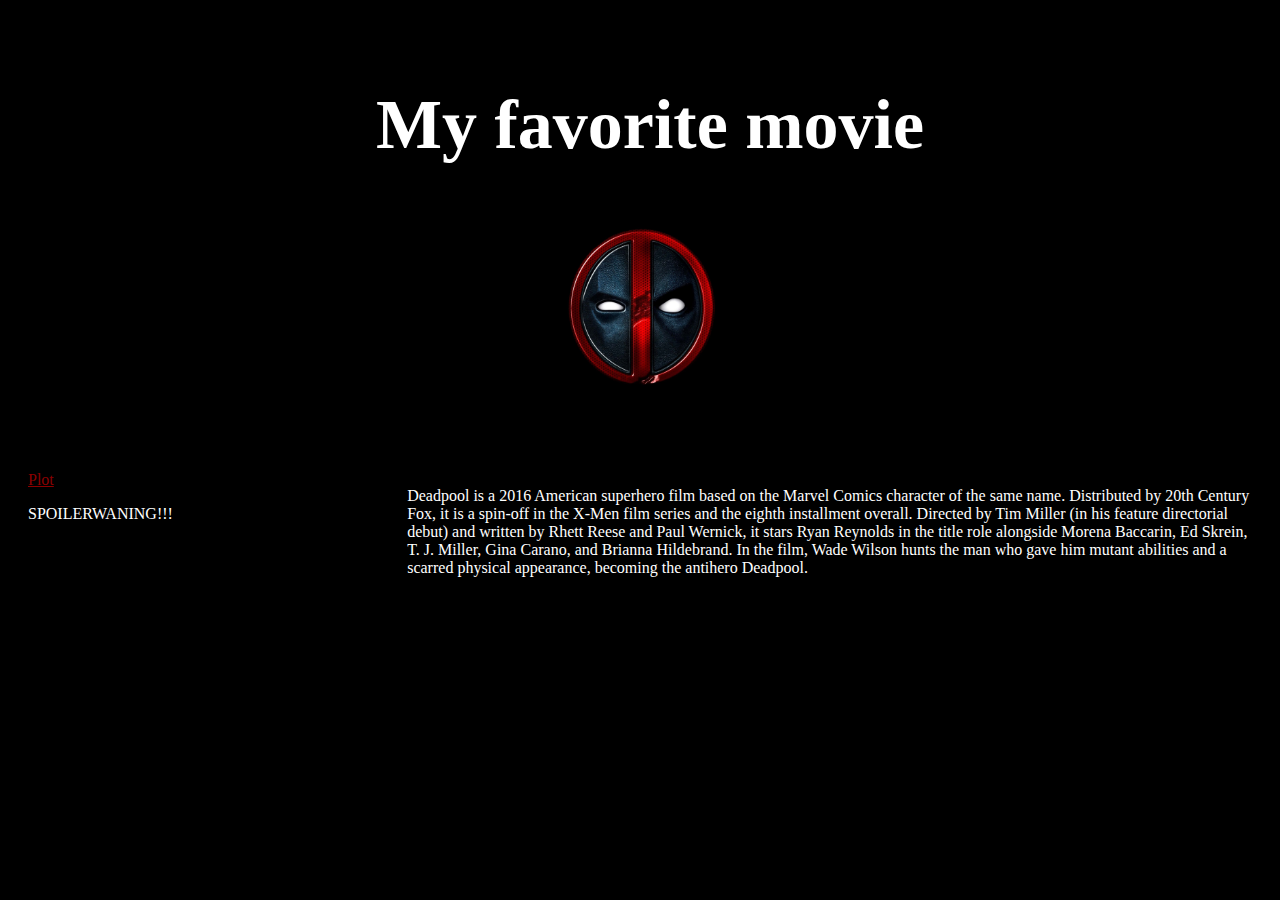
<file: index.html>
<!DOCTYPE html>
<html>
<head>
    <link rel="stylesheet" href="mystyle.css">
    <title>My favorite movie</title>
</head>
<body>
    <header>
        <h1>My favorite movie</h1>
        <img src="./images/deadpool-logo.jpg" style="width:200px;height:200px;">
    </header>
    <section>
        <nav>
            <a href="plot.html">Plot</a>
            <p>SPOILERWANING!!!</p>
        </nav>
        <article>
            <p>
                Deadpool is a 2016 American superhero film based on the Marvel Comics character of the same name. 
                Distributed by 20th Century Fox, it is a spin-off in the X-Men film series and the eighth installment overall. 
                Directed by Tim Miller (in his feature directorial debut) and written by Rhett Reese and Paul Wernick, it stars Ryan Reynolds in the 
                title role alongside Morena Baccarin, Ed Skrein, T. J. Miller, Gina Carano, and Brianna Hildebrand. In the film, Wade Wilson hunts 
                the man who gave him mutant abilities and a scarred physical appearance, becoming the antihero Deadpool.
            </p>
            <p>
                
            </p>
        </article>
    </section>  
    
</body>
</html>
</file>
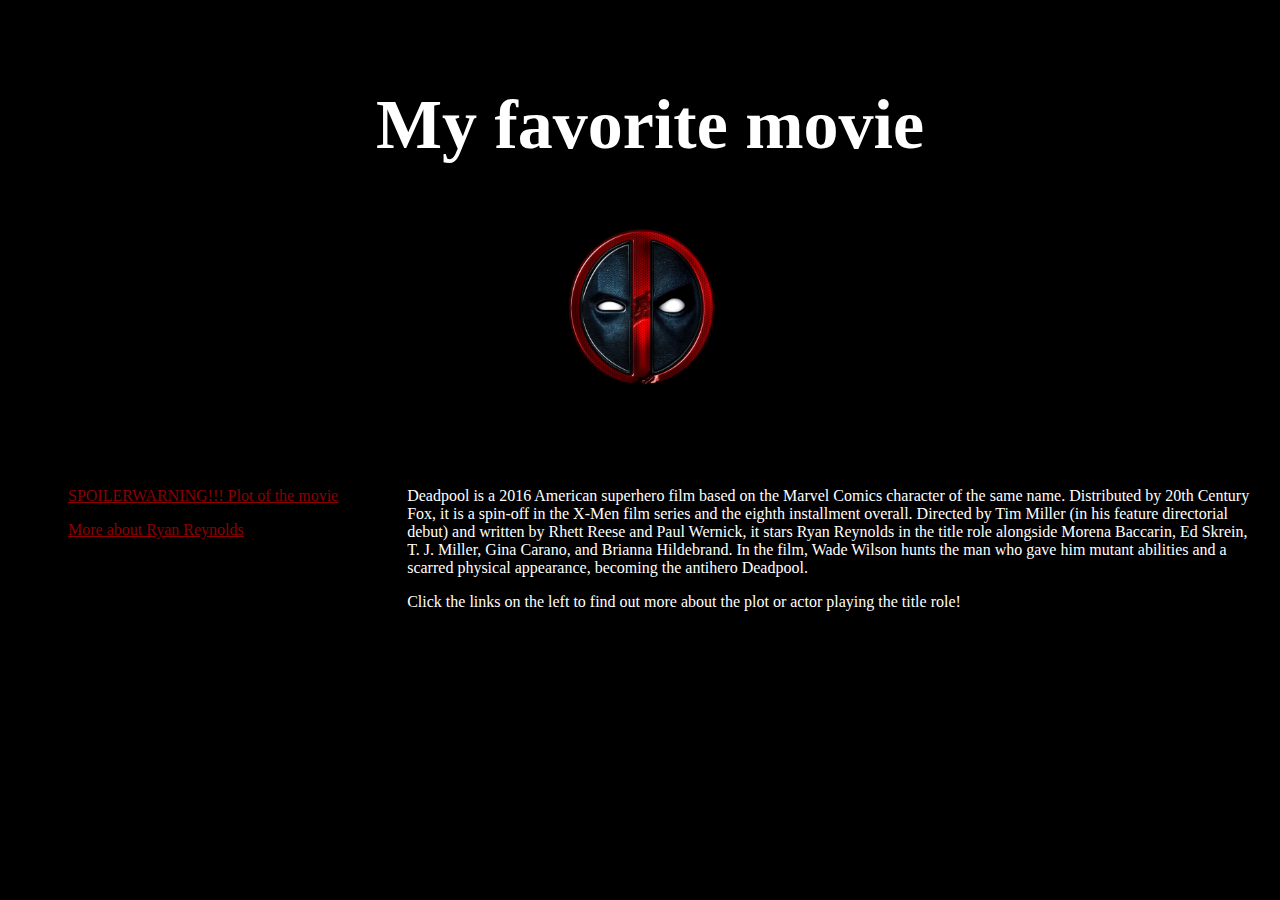
<file: pages/index.html>
<!DOCTYPE html>
<html>
<head>
    <link rel="stylesheet" href="../mystyle.css">
    <title>My favorite movie</title>
</head>
<body>
    <header>
        <h1>My favorite movie</h1>
        <img src="../images/deadpool-logo.jpg" style="width:200px;height:200px;">
    </header>
    <section>
        <nav>
            <ul style="list-style-type:none;">
                <li><a href="plot.html">SPOILERWARNING!!! Plot of the movie</a></li>
                <li><a href="ryan-reynolds.html">More about Ryan Reynolds</a></li>
            </ul>
        </nav>

        <article>
            <p>
                Deadpool is a 2016 American superhero film based on the Marvel Comics character of the same name. 
                Distributed by 20th Century Fox, it is a spin-off in the X-Men film series and the eighth installment overall. 
                Directed by Tim Miller (in his feature directorial debut) and written by Rhett Reese and Paul Wernick, it stars Ryan Reynolds in the 
                title role alongside Morena Baccarin, Ed Skrein, T. J. Miller, Gina Carano, and Brianna Hildebrand. In the film, Wade Wilson hunts 
                the man who gave him mutant abilities and a scarred physical appearance, becoming the antihero Deadpool.
            </p>
            <p>
                Click the links on the left to find out more about the plot or actor playing the title role!
            </p>
        </article>
    </section>  
</body>
</html>
</file>
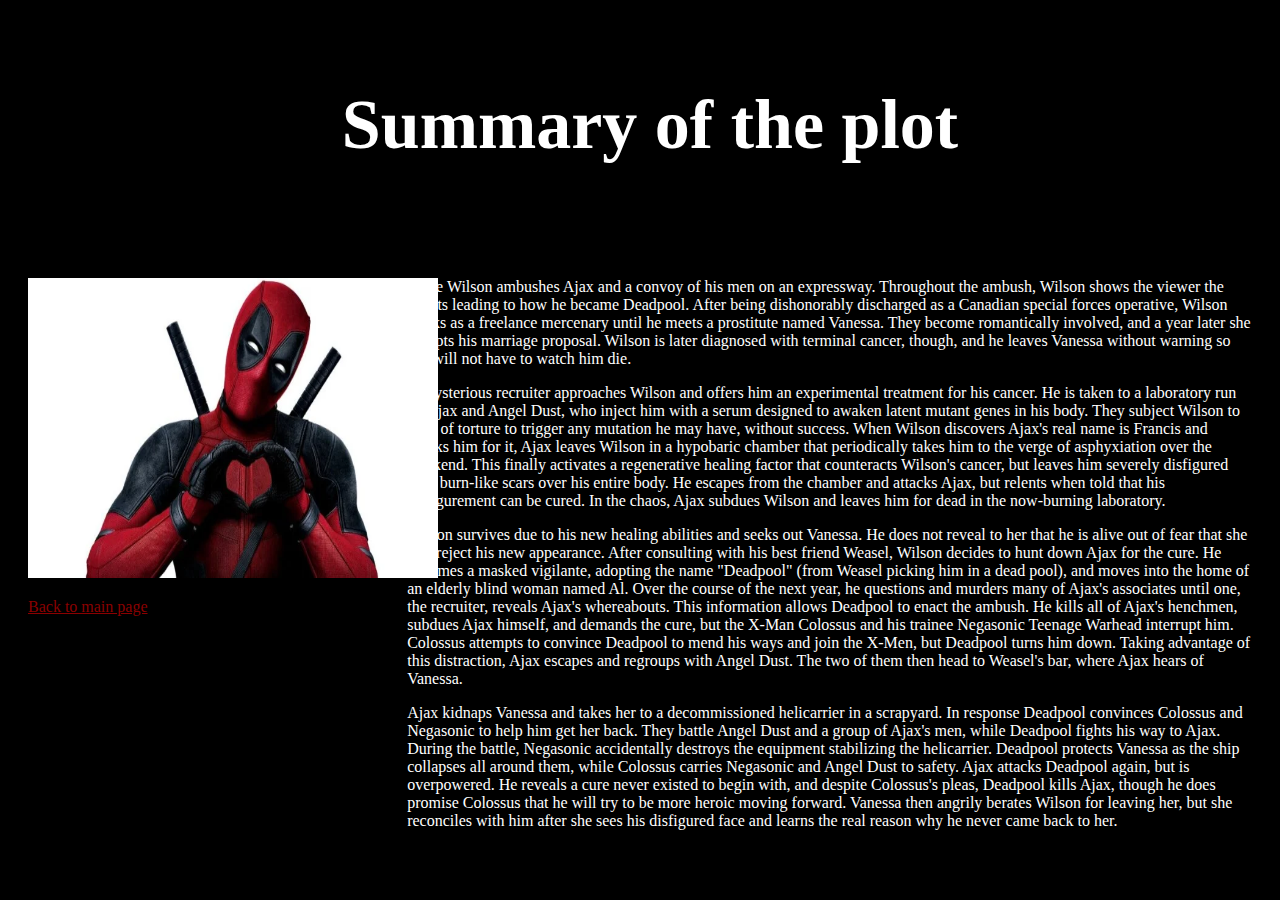
<file: plot.html>
<!DOCTYPE html>
<html>
<head>
    <link rel="stylesheet" href="mystyle.css">
    <title>Plot summary</title>
</head>
<body>
    <header>
        <h1>Summary of the plot</h1>
    </header>

    <nav>
        <p>
            <img src="./images/deadpool.jpg" style="width: 410px;height:300px; " >
        </p>
        <a href="index.html"> Back to main page</a>>
    </nav>

    <article>
        <p>
            Wade Wilson ambushes Ajax and a convoy of his men on an expressway. Throughout the ambush, 
            Wilson shows the viewer the events leading to how he became Deadpool. After being dishonorably 
            discharged as a Canadian special forces operative, Wilson works as a freelance mercenary until 
            he meets a prostitute named Vanessa. They become romantically involved, and a year later she 
            accepts his marriage proposal. Wilson is later diagnosed with terminal cancer, though, and he 
            leaves Vanessa without warning so she will not have to watch him die.
        </p>
        <p>
            A mysterious recruiter approaches Wilson and offers him an experimental treatment for his cancer. 
            He is taken to a laboratory run by Ajax and Angel Dust, who inject him with a serum designed to 
            awaken latent mutant genes in his body. They subject Wilson to days of torture to trigger any mutation 
            he may have, without success. When Wilson discovers Ajax's real name is Francis and mocks him for it, 
            Ajax leaves Wilson in a hypobaric chamber that periodically takes him to the verge of asphyxiation over 
            the weekend. This finally activates a regenerative healing factor that counteracts Wilson's cancer, but 
            leaves him severely disfigured with burn-like scars over his entire body. He escapes from the chamber and 
            attacks Ajax, but relents when told that his disfigurement can be cured. In the chaos, Ajax subdues Wilson 
            and leaves him for dead in the now-burning laboratory.
        </p>
        <p>
            Wilson survives due to his new healing abilities and seeks out Vanessa. He does not reveal to her that 
            he is alive out of fear that she will reject his new appearance. After consulting with his best friend 
            Weasel, Wilson decides to hunt down Ajax for the cure. He becomes a masked vigilante, adopting the name 
            "Deadpool" (from Weasel picking him in a dead pool), and moves into the home of an elderly blind woman 
            named Al. Over the course of the next year, he questions and murders many of Ajax's associates until one, 
            the recruiter, reveals Ajax's whereabouts. This information allows Deadpool to enact the ambush. He kills 
            all of Ajax's henchmen, subdues Ajax himself, and demands the cure, but the X-Man Colossus and his trainee 
            Negasonic Teenage Warhead interrupt him. Colossus attempts to convince Deadpool to mend his ways and join 
            the X-Men, but Deadpool turns him down. Taking advantage of this distraction, Ajax escapes and regroups 
            with Angel Dust. The two of them then head to Weasel's bar, where Ajax hears of Vanessa.
        </p>
        <p>
            Ajax kidnaps Vanessa and takes her to a decommissioned helicarrier in a scrapyard. In response Deadpool 
            convinces Colossus and Negasonic to help him get her back. They battle Angel Dust and a group of Ajax's 
            men, while Deadpool fights his way to Ajax. During the battle, Negasonic accidentally destroys the equipment 
            stabilizing the helicarrier. Deadpool protects Vanessa as the ship collapses all around them, while Colossus 
            carries Negasonic and Angel Dust to safety. Ajax attacks Deadpool again, but is overpowered. He reveals a 
            cure never existed to begin with, and despite Colossus's pleas, Deadpool kills Ajax, though he does promise 
            Colossus that he will try to be more heroic moving forward. Vanessa then angrily berates Wilson for leaving 
            her, but she reconciles with him after she sees his disfigured face and learns the real reason why he never 
            came back to her.
        </p>
    </article>  
</body>
</html>
</file>
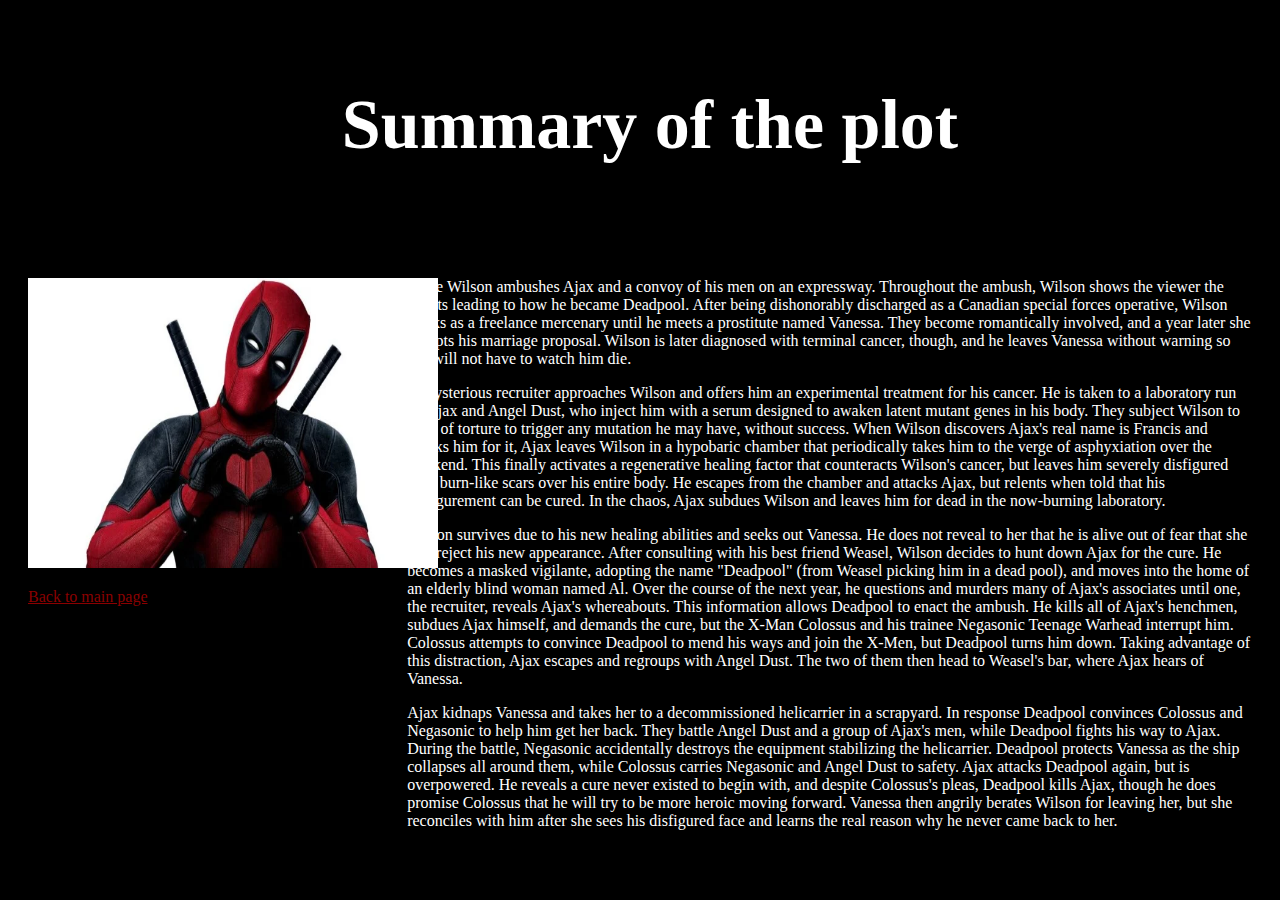
<file: pages/plot.html>
<!DOCTYPE html>
<html>
<head>
    <link rel="stylesheet" href="../mystyle.css">
    <title>Plot summary</title>
</head>
<body>
    <header>
        <h1>Summary of the plot</h1>
    </header>

    <nav>
        <p>
            <img src="../images/deadpool.jpg" style="width: 410px;height:290px; " >
        </p>
        <a href="index.html"> Back to main page</a>>
    </nav>

    <article>
        <p>
            Wade Wilson ambushes Ajax and a convoy of his men on an expressway. Throughout the ambush, 
            Wilson shows the viewer the events leading to how he became Deadpool. After being dishonorably 
            discharged as a Canadian special forces operative, Wilson works as a freelance mercenary until 
            he meets a prostitute named Vanessa. They become romantically involved, and a year later she 
            accepts his marriage proposal. Wilson is later diagnosed with terminal cancer, though, and he 
            leaves Vanessa without warning so she will not have to watch him die.
        </p>
        <p>
            A mysterious recruiter approaches Wilson and offers him an experimental treatment for his cancer. 
            He is taken to a laboratory run by Ajax and Angel Dust, who inject him with a serum designed to 
            awaken latent mutant genes in his body. They subject Wilson to days of torture to trigger any mutation 
            he may have, without success. When Wilson discovers Ajax's real name is Francis and mocks him for it, 
            Ajax leaves Wilson in a hypobaric chamber that periodically takes him to the verge of asphyxiation over 
            the weekend. This finally activates a regenerative healing factor that counteracts Wilson's cancer, but 
            leaves him severely disfigured with burn-like scars over his entire body. He escapes from the chamber and 
            attacks Ajax, but relents when told that his disfigurement can be cured. In the chaos, Ajax subdues Wilson 
            and leaves him for dead in the now-burning laboratory.
        </p>
        <p>
            Wilson survives due to his new healing abilities and seeks out Vanessa. He does not reveal to her that 
            he is alive out of fear that she will reject his new appearance. After consulting with his best friend 
            Weasel, Wilson decides to hunt down Ajax for the cure. He becomes a masked vigilante, adopting the name 
            "Deadpool" (from Weasel picking him in a dead pool), and moves into the home of an elderly blind woman 
            named Al. Over the course of the next year, he questions and murders many of Ajax's associates until one, 
            the recruiter, reveals Ajax's whereabouts. This information allows Deadpool to enact the ambush. He kills 
            all of Ajax's henchmen, subdues Ajax himself, and demands the cure, but the X-Man Colossus and his trainee 
            Negasonic Teenage Warhead interrupt him. Colossus attempts to convince Deadpool to mend his ways and join 
            the X-Men, but Deadpool turns him down. Taking advantage of this distraction, Ajax escapes and regroups 
            with Angel Dust. The two of them then head to Weasel's bar, where Ajax hears of Vanessa.
        </p>
        <p>
            Ajax kidnaps Vanessa and takes her to a decommissioned helicarrier in a scrapyard. In response Deadpool 
            convinces Colossus and Negasonic to help him get her back. They battle Angel Dust and a group of Ajax's 
            men, while Deadpool fights his way to Ajax. During the battle, Negasonic accidentally destroys the equipment 
            stabilizing the helicarrier. Deadpool protects Vanessa as the ship collapses all around them, while Colossus 
            carries Negasonic and Angel Dust to safety. Ajax attacks Deadpool again, but is overpowered. He reveals a 
            cure never existed to begin with, and despite Colossus's pleas, Deadpool kills Ajax, though he does promise 
            Colossus that he will try to be more heroic moving forward. Vanessa then angrily berates Wilson for leaving 
            her, but she reconciles with him after she sees his disfigured face and learns the real reason why he never 
            came back to her.
        </p>
    </article>  
</body>
</html>
</file>
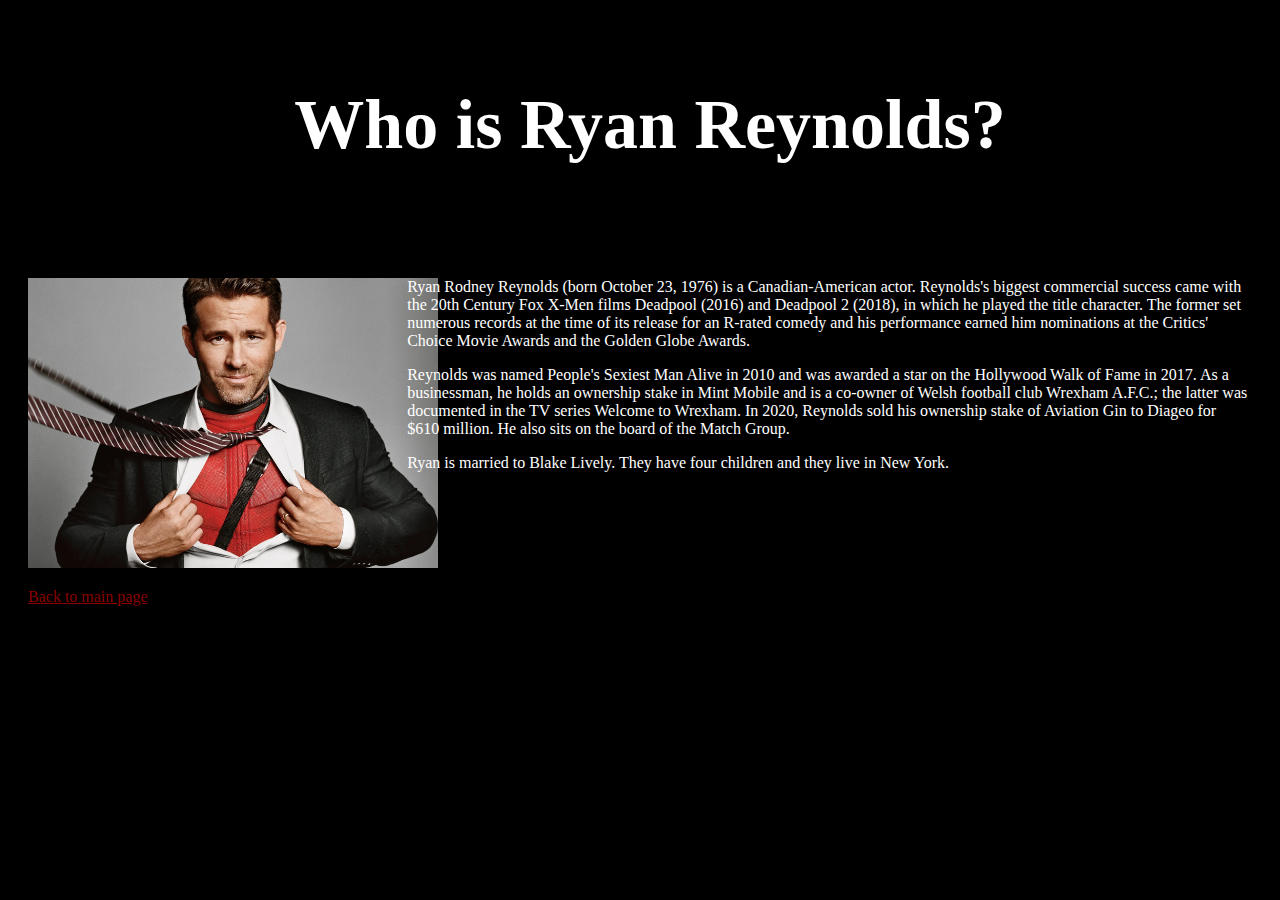
<file: pages/ryan-reynolds.html>
<!DOCTYPE html>
<html>
<head>
    <link rel="stylesheet" href="../mystyle.css">
    <title>Ryan Reynolds</title>
</head>
<body>
    <header>
        <h1>Who is Ryan Reynolds?</h1>
    </header>

    <nav>
        <p>
            <img src="../images/ryan-reynolds.jpg" style="width: 410px;height:290px; ">
        </p>
        <a href="index.html"> Back to main page</a>
    </nav>

    <article>
        <p>
            Ryan Rodney Reynolds (born October 23, 1976) is a Canadian-American actor.
            Reynolds's biggest commercial success came with the 20th Century Fox X-Men films Deadpool (2016) 
            and Deadpool 2 (2018), in which he played the title character. The former set numerous records at 
            the time of its release for an R-rated comedy and his performance earned him nominations at the Critics' 
            Choice Movie Awards and the Golden Globe Awards.
        </p>
        <p>
            Reynolds was named People's Sexiest Man Alive in 2010 and was awarded a star on the Hollywood Walk of Fame in 2017. 
            As a businessman, he holds an ownership stake in Mint Mobile and is a co-owner of Welsh football club Wrexham A.F.C.; 
            the latter was documented in the TV series Welcome to Wrexham. In 2020, Reynolds sold his ownership stake of Aviation Gin 
            to Diageo for $610 million. He also sits on the board of the Match Group.
        </p>
        <p>
            Ryan is married to Blake Lively. They have four children and they live in New York.
        </p>
    </article>
</body>
</html>
</file>
<file: mystyle.css>
body {
    background-color: black;
  }
  
h1 {
    color: white;
    margin-left: 20px;
    font-family: Cambria, Cochin, Georgia, Times, 'Times New Roman', serif;
  }

  h6 {
    color: white;
    font-family: Cambria, Cochin, Georgia, Times, 'Times New Roman', serif;
  }

a { 
    color: darkred;
    font-family: Cambria, Cochin, Georgia, Times, 'Times New Roman', serif;
}

header {
    padding: 30px;
    text-align: center;
    font-size: 35px;
    color: white;
  }

nav {
    float: left;
    padding: 20px;
    width: 30%;
}

p {
    color: white;
}

article {
    float: left;
    padding: 20px;
    width: 70%;
  }

  * {
    box-sizing: border-box;
  }

ul {
    list-style-type:none;
}
  
li {
    padding-bottom: 16px;
}
</file>
